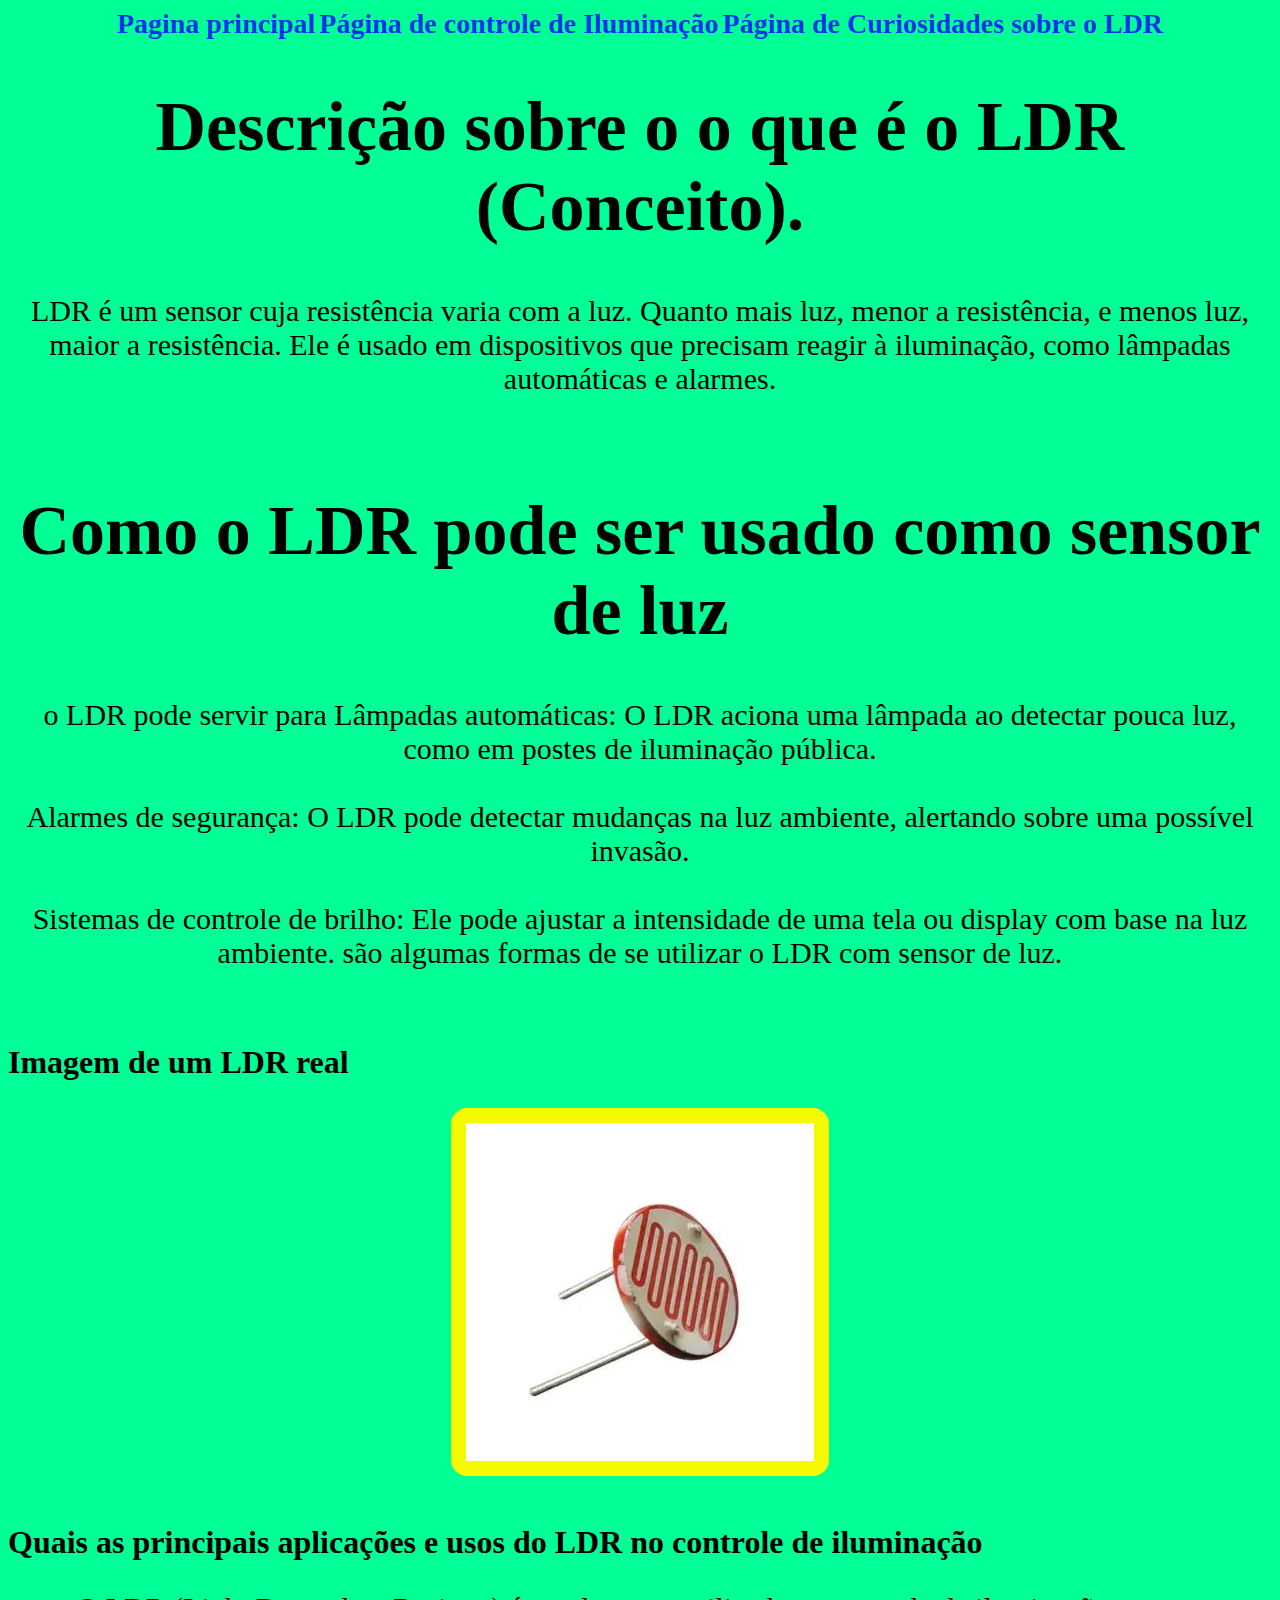
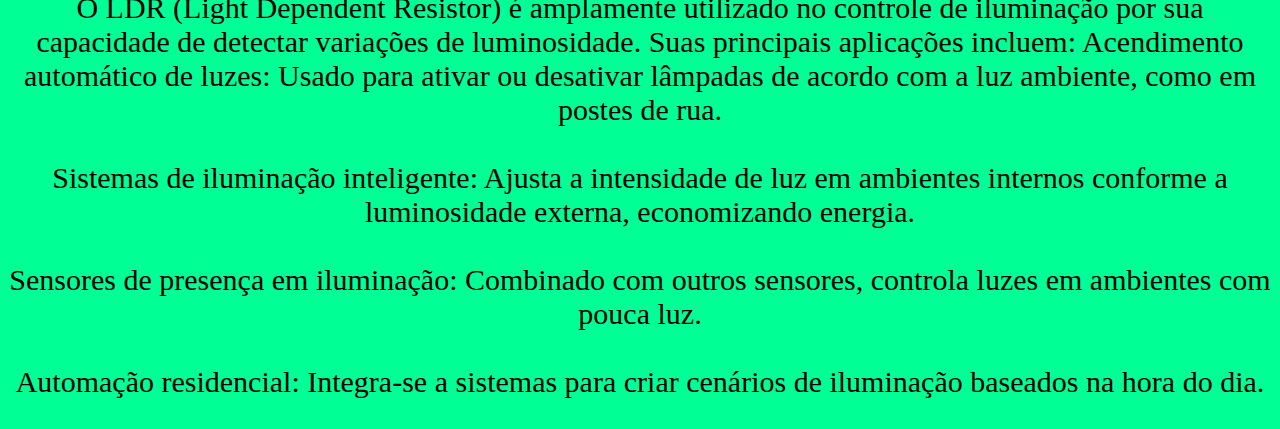
<file: index.html>
<!DOCTYPE html>
<html lang="pt-BR">
<head>
    <meta charset="UTF-8">
    <meta name="viewport" content="width=device-width, initial-scale=1.0">
    <title>LDR</title>
</head>
<body>
   <link rel="stylesheet" href="style.css">
</body>
</html>
<nav>
    <a href="./index.html">Pagina principal</a>
    <a href="./controleiluminação.html">Página de controle de Iluminação</a>
    <a href="./curiosidade.html">Página de Curiosidades sobre o LDR</a>
</nav>
<h1>Descrição sobre o o que é o LDR (Conceito).</h1>
<p>LDR é um sensor cuja resistência varia com a luz. Quanto mais luz, menor a resistência, e menos luz, maior a resistência. Ele é usado em dispositivos que precisam reagir à iluminação, como lâmpadas automáticas e alarmes.</p>
<br>
<h1> Como o LDR pode ser usado como sensor de luz</h1>
<p> o LDR pode servir para Lâmpadas automáticas: O LDR aciona uma lâmpada ao detectar pouca luz, como em postes de iluminação pública.
    <br>
    <br>
    Alarmes de segurança: O LDR pode detectar mudanças na luz ambiente, alertando sobre uma possível invasão.
    <br>
    <br>
    Sistemas de controle de brilho: Ele pode ajustar a intensidade de uma tela ou display com base na luz ambiente.
são algumas formas de se utilizar o LDR com sensor de luz.</p>
<br>
<h2>Imagem de um LDR real</h2>
<div>
    <img src="./Sem título.jpg" alt="Imagem de um LDR real">
</div>
<br>
<h2> Quais as principais aplicações e usos do LDR no controle de iluminação  </h2>
<p>O LDR (Light Dependent Resistor) é amplamente utilizado no controle de iluminação por sua capacidade de detectar variações de luminosidade. Suas principais aplicações incluem:

    Acendimento automático de luzes: Usado para ativar ou desativar lâmpadas de acordo com a luz ambiente, como em postes de rua.
    <br>
    <br>
    Sistemas de iluminação inteligente: Ajusta a intensidade de luz em ambientes internos conforme a luminosidade externa, economizando energia.
    <br>
    <br>
    Sensores de presença em iluminação: Combinado com outros sensores, controla luzes em ambientes com pouca luz.
    <br>
    <br>
    Automação residencial: Integra-se a sistemas para criar cenários de iluminação baseados na hora do dia.</p>
</file>
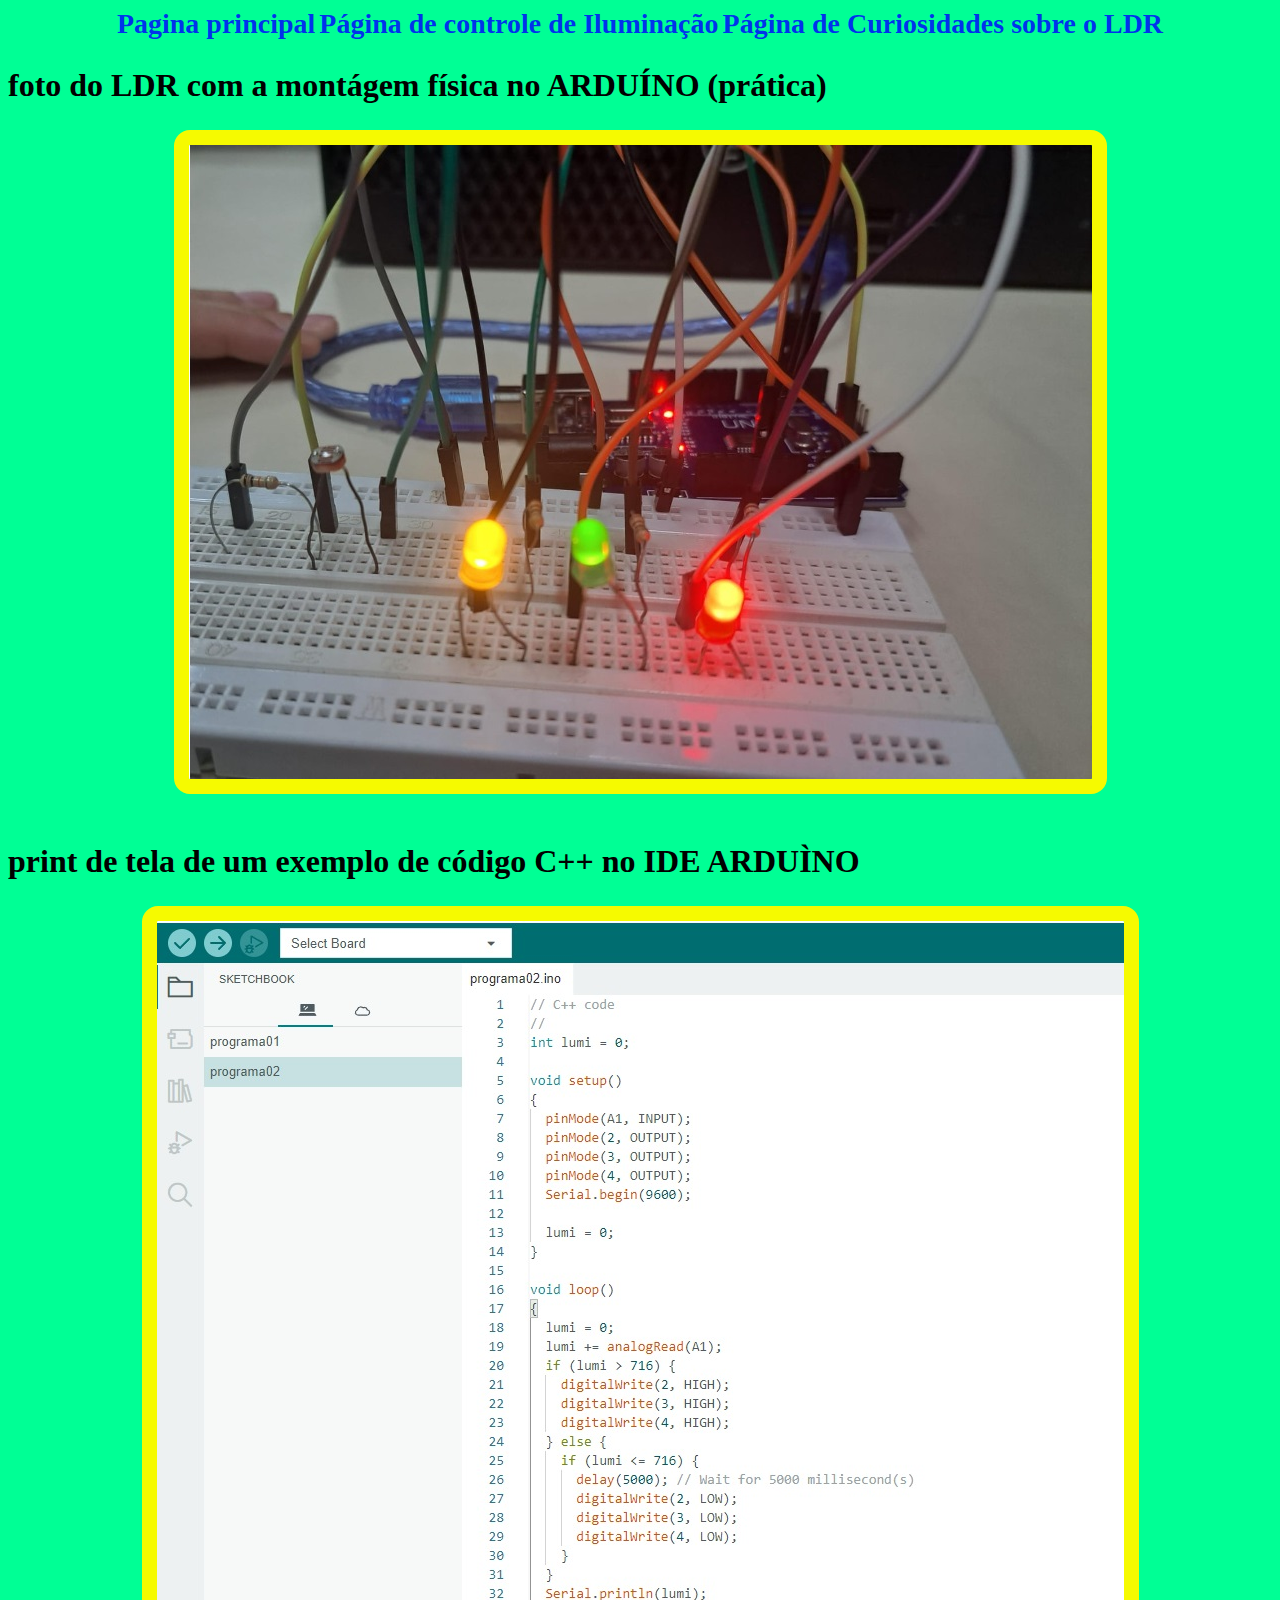
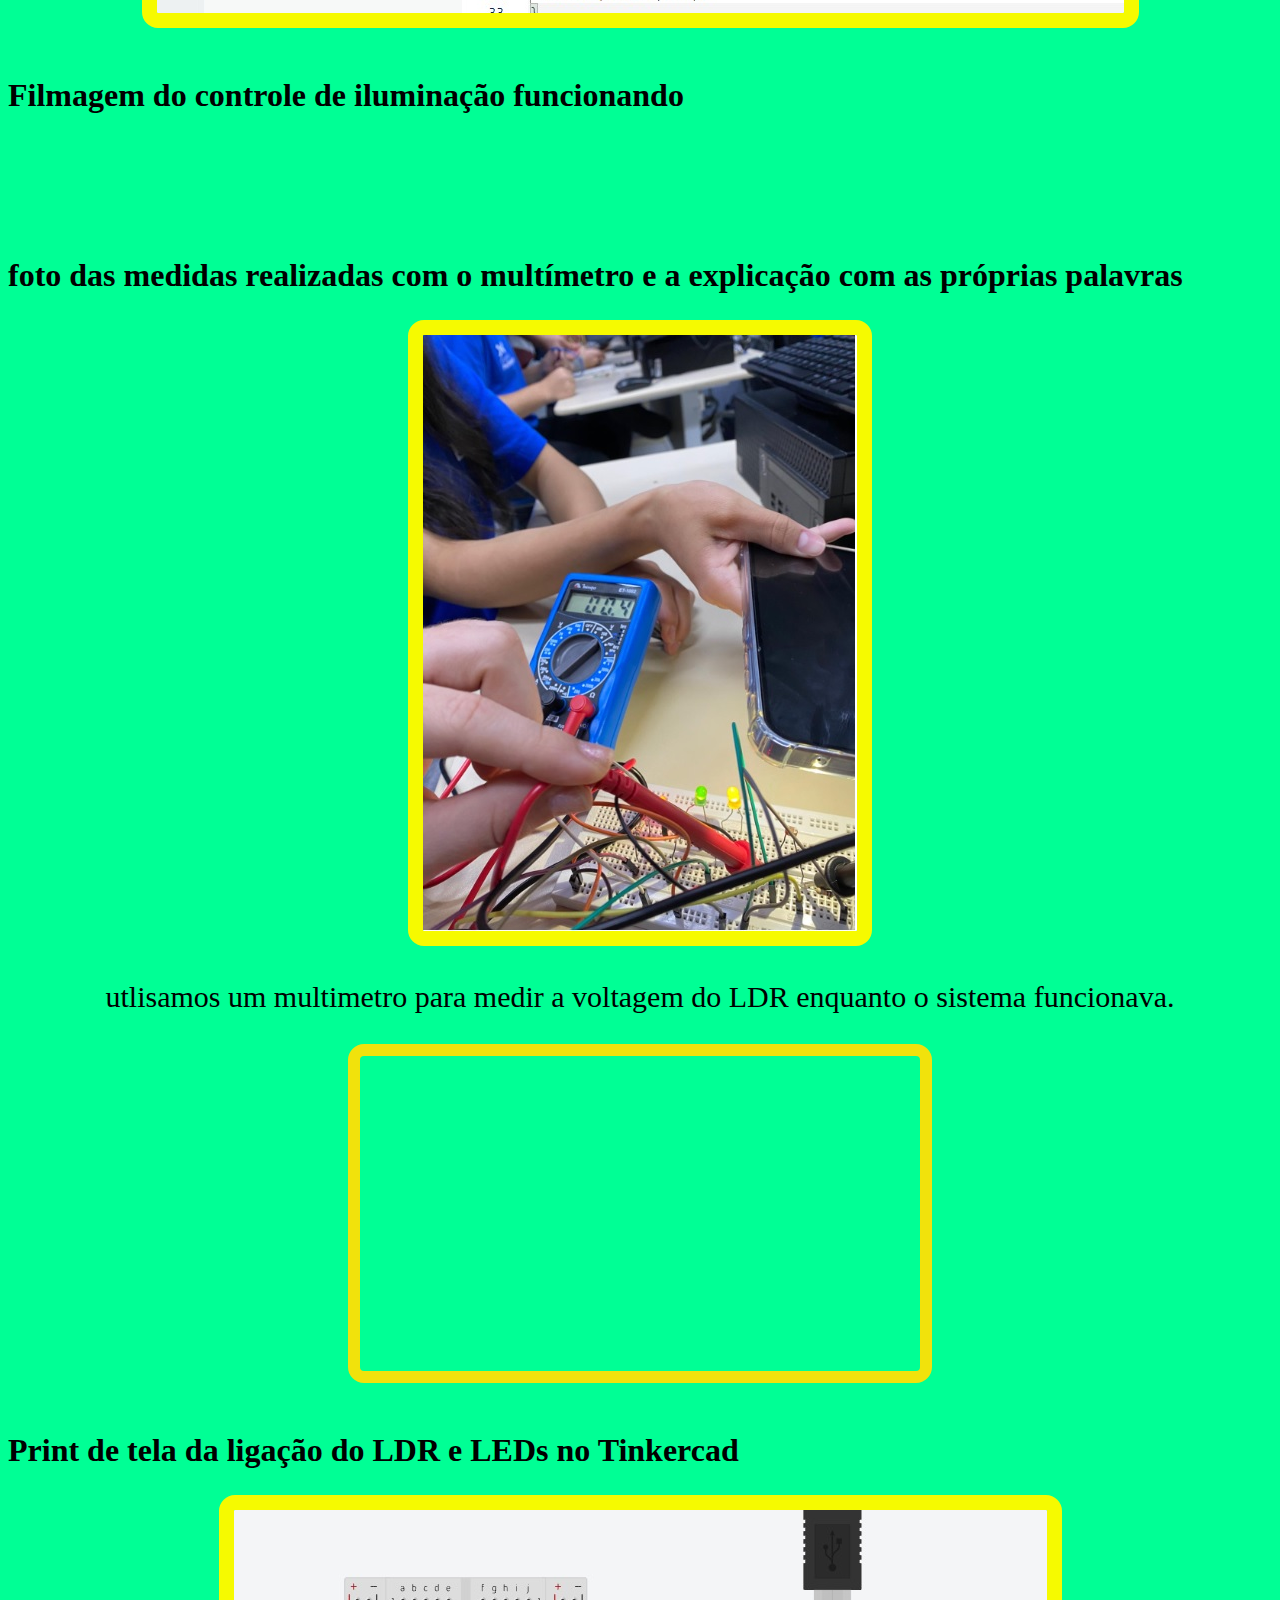
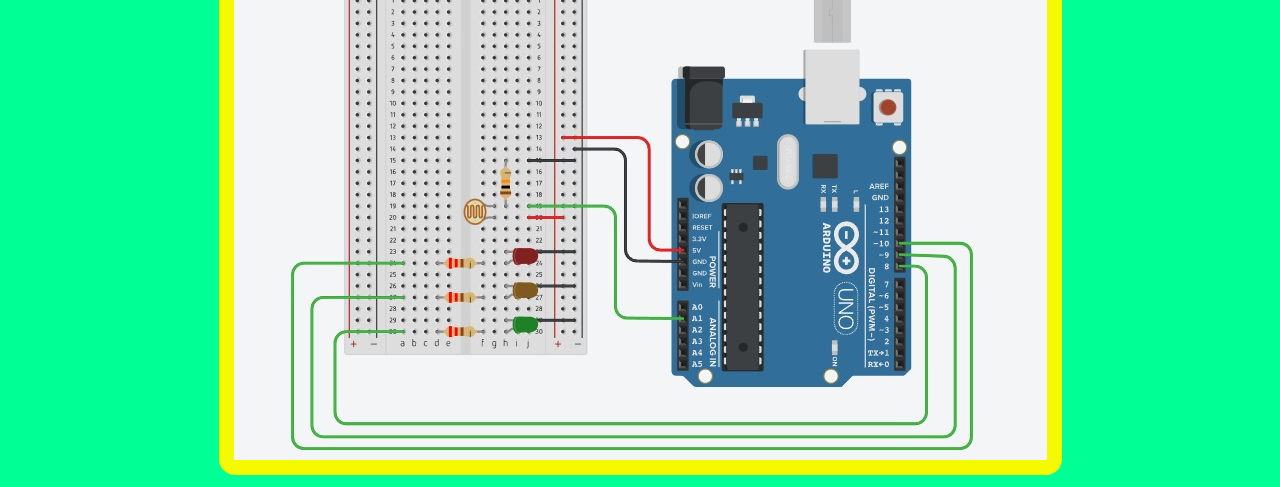
<file: controleiluminação.html>
<!DOCTYPE html>
<html lang="pt-BR">
<head>
    <meta charset="UTF-8">
    <meta name="viewport" content="width=device-width, initial-scale=1.0">
    <title>Página de controle de Iluminação</title>
</head>
<body>
    <link rel="stylesheet" href="style.css">
</body>
</html>
<nav>
    <a href="./index.html">Pagina principal</a>
    <a href="./controleiluminação.html">Página de controle de Iluminação</a>
    <a href="./curiosidade.html">Página de Curiosidades sobre o LDR</a>
</nav>
<h2>foto do LDR com a montágem física no ARDUÍNO (prática)</h2>
<div>
    <img src="LDR funcionando.jpg" alt="foto do LDR com a montágem física no ARDUÍNO">
</div>
<br>
<h2> print de tela de um exemplo de código C++ no IDE ARDUÌNO</h2>
<div>
    <img src="./C++.jpg" alt="print de tela de um exemplo de código C++ no IDE ARDUÌNO">
</div>
<br>
<h2>Filmagem do controle de iluminação funcionando</h2>
<br>
<br>
<br>
<br>
<br>
<h2> foto das medidas realizadas com o multímetro e a explicação com as próprias palavras</h2>
<div>
    <img src="multimetro LDR.jpg" alt="uma foto de um arduiino com um multimetro medindo um LDR">
</div>
<p>utlisamos um multimetro para medir a voltagem do LDR enquanto o sistema funcionava.</p>
<div class="video2"><iframe width="560" height="315" src="https://www.youtube.com/embed/6FuWbe5DfVg?si=N4vhh4nLceao1bwu" title="YouTube video player" frameborder="0" allow="accelerometer; autoplay; clipboard-write; encrypted-media; gyroscope; picture-in-picture; web-share" referrerpolicy="strict-origin-when-cross-origin" allowfullscreen></iframe></div>
<br>
<h2>Print de tela da ligação do LDR e LEDs no Tinkercad</h2>
<div>
    <img src="./LDR tinkercad.jpg" alt="Print de tela da ligação do LDR e LEDs no Tinkercad">
</div>
</file>
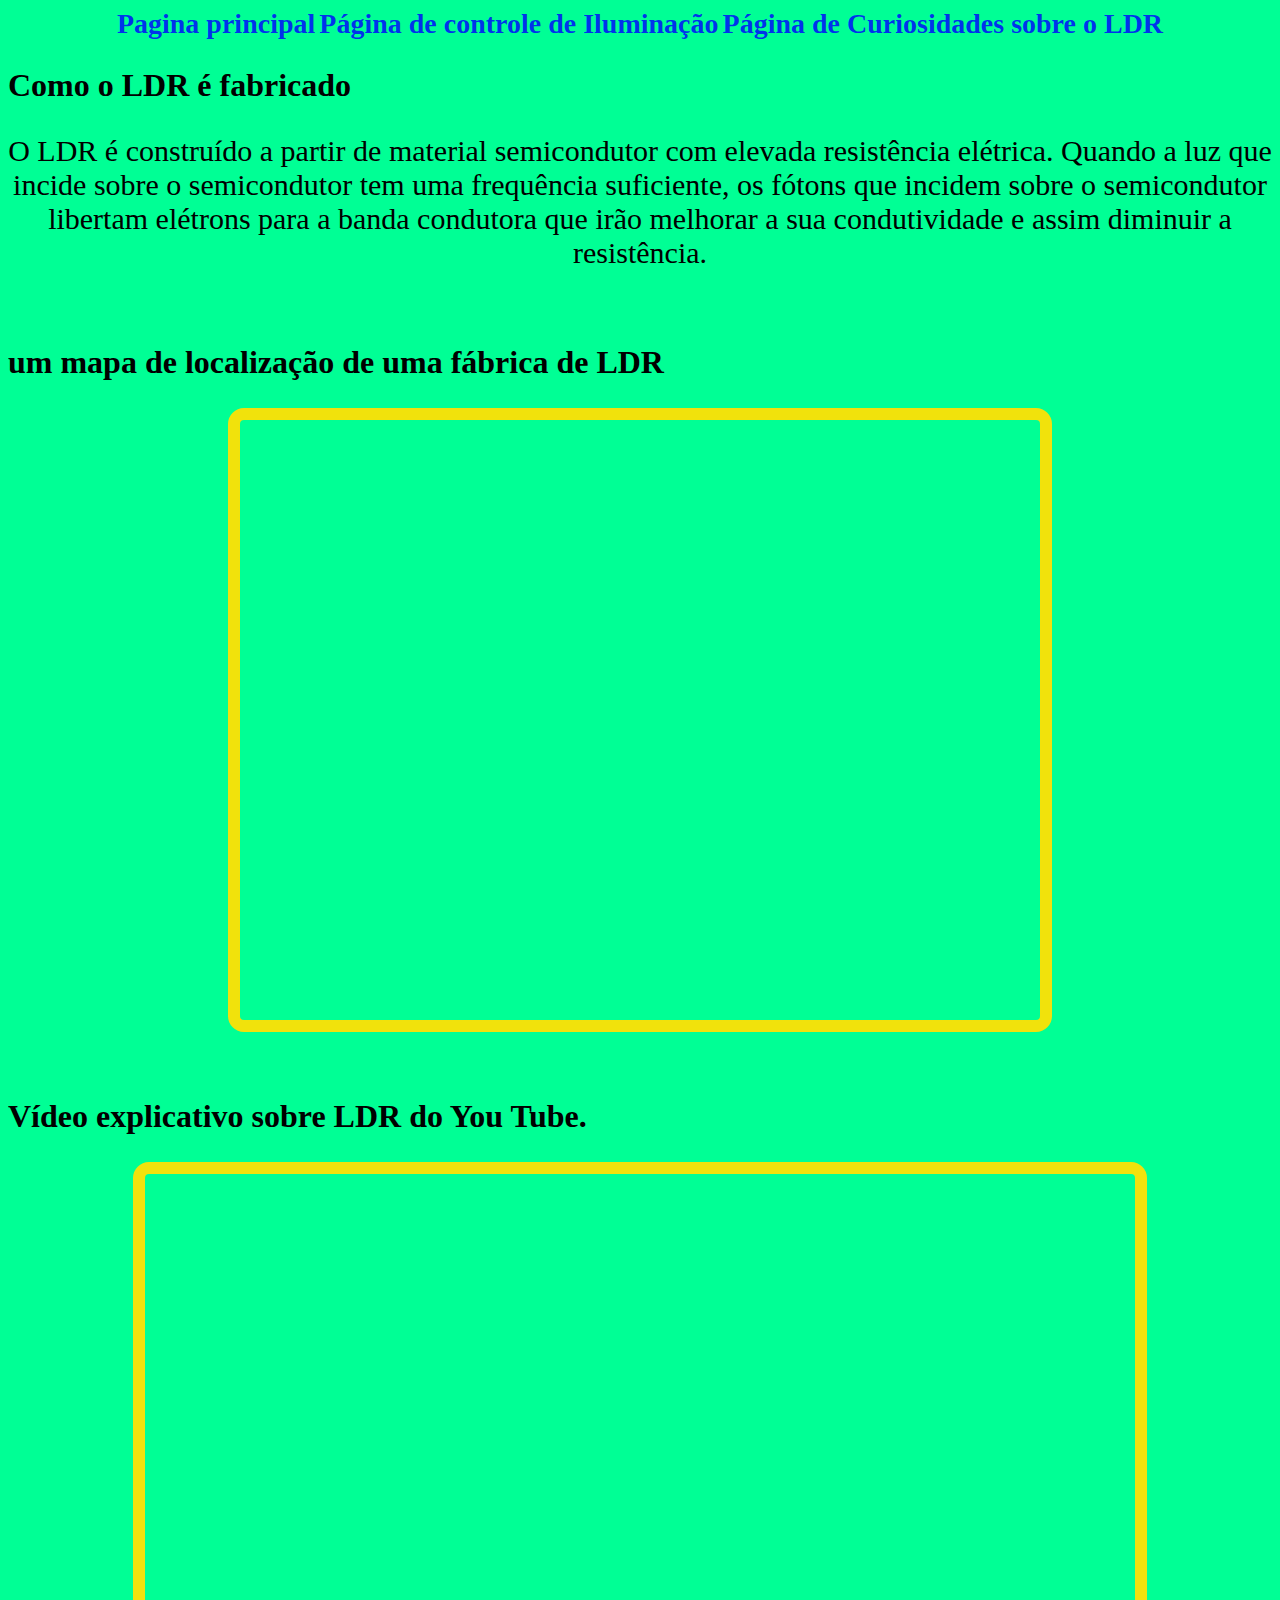
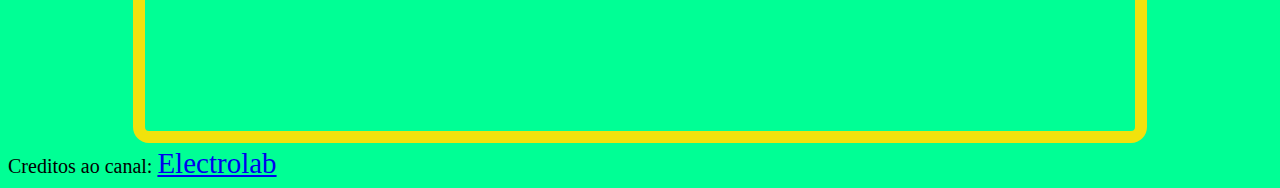
<file: curiosidade.html>
<!DOCTYPE html>
<html lang="pt-BR">
<head>
    <meta charset="UTF-8">
    <meta name="viewport" content="width=device-width, initial-scale=1.0">
    <title>Página de Curiosidades sobre o LDR</title>
</head>
<body>
    <link rel="stylesheet" href="style.css">
</body>
</html>
<nav>
    <a href="./index.html">Pagina principal</a>
    <a href="./controleiluminação.html">Página de controle de Iluminação</a>
    <a href="./curiosidade.html">Página de Curiosidades sobre o LDR</a>
</nav>
<h2>Como o LDR é fabricado</h2>
<p>O LDR é construído a partir de material semicondutor com elevada resistência elétrica. Quando a luz que incide sobre o semicondutor tem uma frequência suficiente, os fótons que incidem sobre o semicondutor libertam elétrons para a banda condutora que irão melhorar a sua condutividade e assim diminuir a resistência.</p>
<br>
<h2>um mapa de localização de uma fábrica de LDR</h2>
<div class="mapa"><iframe src="https://www.google.com/maps/embed?pb=!1m16!1m12!1m3!1d4740359.527231596!2d-52.32175839820353!3d-25.60913509704138!2m3!1f0!2f0!3f0!3m2!1i1024!2i768!4f13.1!2m1!1sfabricas%20de%20LDR!5e0!3m2!1spt-BR!2sbr!4v1729789825323!5m2!1spt-BR!2sbr" width="800" height="600" allowfullscreen="" loading="lazy" referrerpolicy="no-referrer-when-downgrade"></iframe></div>
<br>
<br>
<h2>Vídeo explicativo sobre LDR do You Tube.</h2>
<div class="video"><iframe width="990" height="557" src="https://www.youtube.com/embed/SCoyc8x7fuY" title="O incrível LDR, o que é e como funciona! Aplicação prática!" frameborder="0" allow="accelerometer; autoplay; clipboard-write; encrypted-media; gyroscope; picture-in-picture; web-share" referrerpolicy="strict-origin-when-cross-origin" allowfullscreen></iframe></div>
<small>
   Creditos ao canal:
    <a href="./https://www.youtube.com/@Electrolab-Eletronica">Electrolab</a>
</small>
</file>
<file: style.css>
body{
    background-color: rgb(0, 255, 149);
    color: rgb(0, 0, 0);
}
nav{
    text-align: center;
}
nav a{
    font-size: 28px;
    text-decoration: none;
    color: rgba(1, 5, 255, 0.829);
    font-weight: bolder;
}
a:hover{
    background-color: rgb(249, 253, 0);
}
h1{
    font-size: 70px;
}
h2{
    font-size: 32px;
    align-items: center;
}
div {
    text-align: center;
}
div img {
    width: 600;
    height: 400;
    border: solid rgb(246, 250, 0) 15px;
    border-radius: 16px;

}
small{
    font-size: 20px;
}
    div a{
        color: rgb(0, 38, 255);
    font-size: 28Spx;
    text-decoration: none;
    }
    p {
        text-align: center;
        font-size: 30px;
    }
    h1 {
        text-align: center;
    }
    .video iframe, .mapa iframe, .video2 iframe{
        border: solid rgb(241, 226, 12) 12px; 
        border-radius: 16px;
    }
    small {
        font-size: 20px;
        text-align: center;
    }
    small a {
        text-align: center;
        font-size: 29px;
    }
</file>
